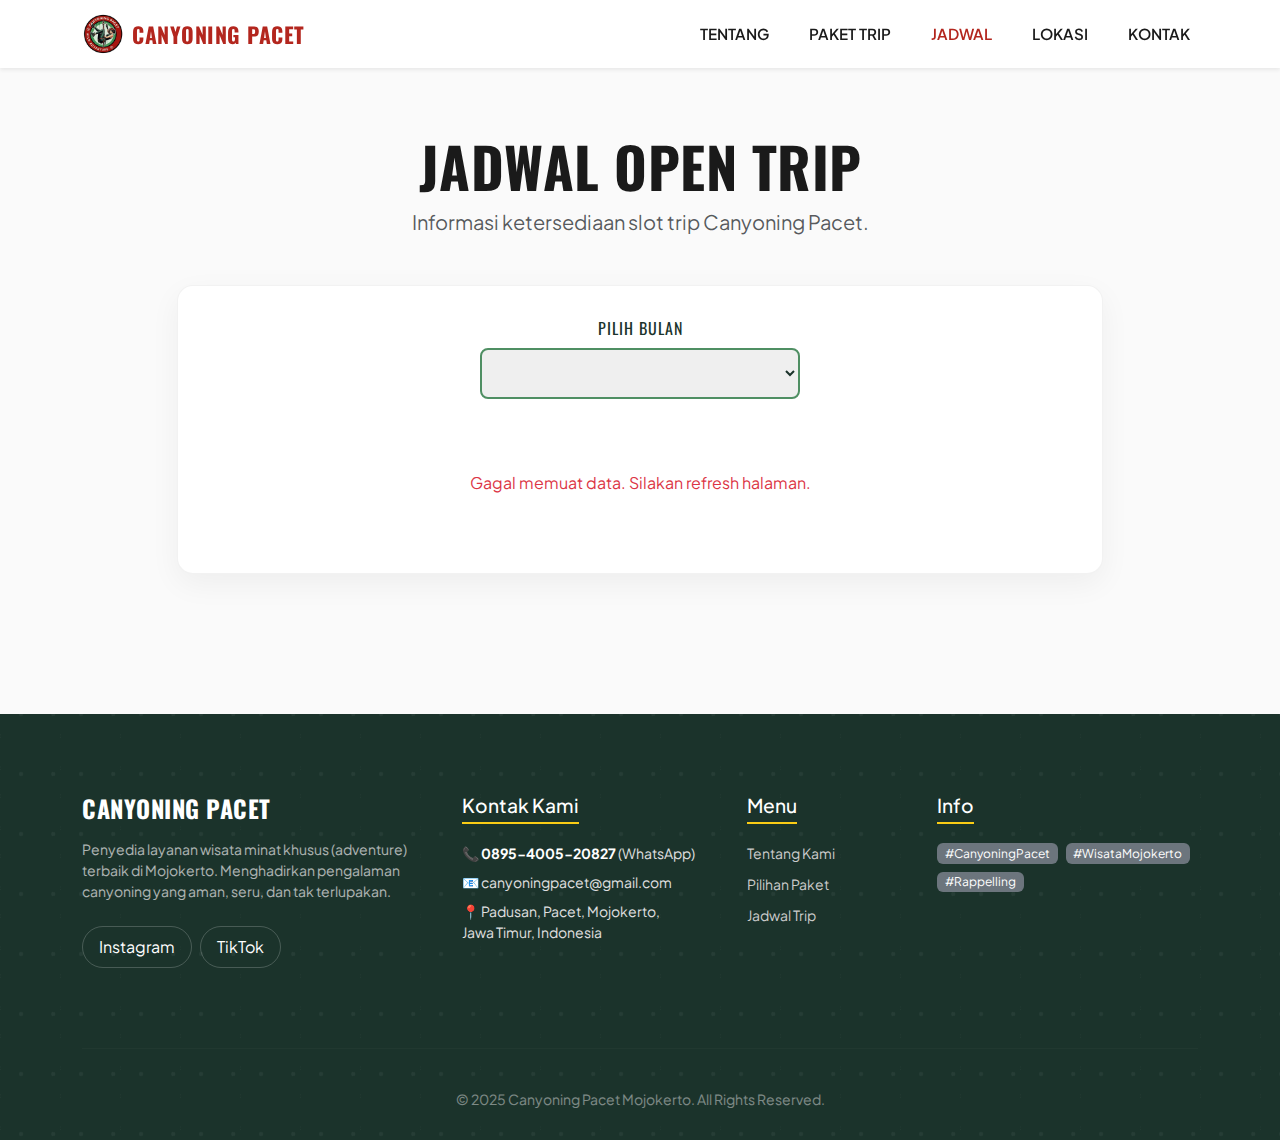
<file: schedule.html>
<!DOCTYPE html>
<html lang="id">
<head>
    <meta charset="UTF-8">
    <meta name="viewport" content="width=device-width, initial-scale=1">
    <title>Jadwal Open Trip | Canyoning Pacet Mojokerto</title>
    <meta name="description" content="Cek ketersediaan slot Open Trip Canyoning Pacet secara Real-time. Booking mudah via WhatsApp.">
    
    <link href="https://cdn.jsdelivr.net/npm/bootstrap@5.3.2/dist/css/bootstrap.min.css" rel="stylesheet">
    
    <link rel="icon" type="image/png" sizes="32x32" href="assets/logo/favicon-32.png">

    <link rel="preconnect" href="https://fonts.googleapis.com">
    <link rel="preconnect" href="https://fonts.gstatic.com" crossorigin>
    <link href="https://fonts.googleapis.com/css2?family=Oswald:wght@400;500;700&family=Plus+Jakarta+Sans:wght@400;500;600;700&family=Space+Mono:wght@400;700&display=swap" rel="stylesheet">

    <style>
        :root {
            /* === BRAND COLORS === */
            --brand-red: #B3261E;
            --brand-green: #4F8F63;
            --brand-green-dark: #1b332b; 
            --brand-black: #1A1A1A;
            --brand-white: #F5F5F5;
            --brand-accent: #FACC15;

            /* Functional */
            --wa-green: #25D366;
            --wa-dark: #075e54;
            --body-bg: #fafafa;
            
            /* Typography */
            --font-heading: 'Oswald', sans-serif;
            --font-body: 'Plus Jakarta Sans', sans-serif;
            --font-tech: 'Space Mono', monospace;
        }

        body {
            padding-top: 72px;
            font-family: var(--font-body);
            background-color: var(--body-bg);
            color: var(--brand-black);
        }

        /* TYPOGRAPHY OVERRIDES */
        h1, h2, h3, h4, h5, .navbar-brand {
            font-family: var(--font-heading);
            text-transform: uppercase;
            letter-spacing: 0.5px;
        }

        /* === NAVBAR === */
        .navbar {
            background: rgba(255, 255, 255, 0.95);
            backdrop-filter: blur(10px);
        }
        .navbar-brand { 
            color: var(--brand-red) !important; 
            font-weight: 700;
            font-size: 1.35rem;
        }
        .navbar-logo { height: 42px; width: auto; }
        .nav-link { 
            font-weight: 600; 
            font-size: 0.95rem;
            text-transform: uppercase;
            color: var(--brand-black);
        }
        .nav-link:hover, .nav-link.active { color: var(--brand-red) !important; }

        @media (max-width: 768px) {
            body { padding-top: 64px; }
            .navbar-logo { height: 34px; }
        }

        /* === SCHEDULE SECTION === */
        .section-padding { padding: 60px 0; }
        
        .schedule-card {
            background: #fff;
            border-radius: 16px;
            box-shadow: 0 10px 30px rgba(0,0,0,0.05);
            padding: 30px;
            border: 1px solid rgba(0,0,0,0.05);
        }

        /* Dropdown Style */
        .controls label { 
            font-family: var(--font-heading);
            font-size: 1rem; 
            color: var(--brand-green-dark); 
            letter-spacing: 1px;
        }
        select#monthSelect {
            width: 100%; max-width: 320px;
            padding: 12px 16px;
            border: 2px solid var(--brand-green);
            border-radius: 8px;
            font-family: var(--font-body);
            font-weight: 600;
            color: var(--brand-green-dark);
            cursor: pointer;
        }
        select#monthSelect:focus { outline: none; box-shadow: 0 0 0 4px rgba(79, 143, 99, 0.1); }

        /* Table Styling */
        .table-custom { width: 100%; border-collapse: separate; border-spacing: 0; margin-top: 20px; }
        .table-custom thead th {
            background: var(--brand-green-dark);
            color: #fff;
            padding: 18px;
            font-family: var(--font-heading);
            font-weight: 500;
            text-transform: uppercase;
            letter-spacing: 1px;
            font-size: 1rem;
        }
        .table-custom th:first-child { border-top-left-radius: 12px; }
        .table-custom th:last-child { border-top-right-radius: 12px; }
        
        .table-custom td { 
            padding: 18px; 
            border-bottom: 1px solid #eee; 
            vertical-align: middle; 
            font-weight: 500;
            color: #444;
        }
        .table-custom tr:last-child td { border-bottom: none; }

        /* Badge Slot (Tech Look) */
        .badge-slot { 
            display: inline-block; 
            padding: 6px 14px; 
            border-radius: 4px;
            font-family: var(--font-tech); 
            font-weight: 700; 
            font-size: 0.8rem; 
            color: #fff; 
            min-width: 90px; 
            text-align: center; 
        }
        .bg-available { background-color: var(--brand-green); }
        .bg-full { background-color: var(--brand-red); }

        /* Buttons */
        .btn-daftar {
            background: var(--brand-green-dark);
            color: white; border: none; padding: 10px 24px; border-radius: 50px;
            font-family: var(--font-heading); text-transform: uppercase; letter-spacing: 1px;
            font-size: 0.9rem; transition: all 0.2s;
            display: inline-flex; align-items: center; gap: 8px;
        }
        .btn-daftar:hover { 
            background: var(--brand-accent); 
            color: var(--brand-black); 
            transform: translateY(-2px); 
        }

        .btn-export {
            background-color: var(--brand-red); 
            color: white;
            font-family: var(--font-heading);
            font-weight: 500; letter-spacing: 1px; text-transform: uppercase;
            border: none; border-radius: 8px;
            padding: 14px 30px; margin-top: 25px; transition: 0.3s;
        }
        .btn-export:hover { background-color: #d32f2f; transform: translateY(-2px); }

        /* === MODAL === */
        .backdrop {
            position: fixed; inset: 0; background: rgba(0,0,0,0.7);
            display: none; justify-content: center; align-items: center; z-index: 9999;
            backdrop-filter: blur(5px);
        }
        .backdrop.show { display: flex; animation: fadeIn 0.3s; }
        .modal-box {
            background: #fff; width: 90%; max-width: 480px;
            padding: 30px; border-radius: 16px;
            box-shadow: 0 25px 50px -12px rgba(0, 0, 0, 0.5);
            animation: slideUp 0.3s;
        }
        .modal-box h3 { color: var(--brand-red); margin-bottom: 20px; }
        .modal-box input, .modal-box textarea {
            width: 100%; padding: 12px; border: 1px solid #ddd;
            border-radius: 8px; margin-top: 5px; font-family: var(--font-body);
        }
        .modal-box input:focus, .modal-box textarea:focus {
            outline: none; border-color: var(--brand-green);
        }

        @keyframes fadeIn { from { opacity: 0; } to { opacity: 1; } }
        @keyframes slideUp { from { transform: translateY(20px); } to { transform: translateY(0); } }

        /* === FOOTER === */
        footer {
            background-color: var(--brand-green-dark);
            color: #e0e0e0; padding-top: 80px; padding-bottom: 30px;
            font-family: var(--font-body); position: relative; overflow: hidden;
            margin-top: 80px;
        }
        footer::before {
            content: ''; position: absolute; inset: 0; opacity: 0.05; pointer-events: none;
            background-image: url("data:image/svg+xml,%3Csvg width='60' height='60' viewBox='0 0 60 60' xmlns='http://www.w3.org/2000/svg'%3E%3Cpath d='M54.627 0l.83.828-1.415 1.415-.828-.828-.828.828-1.415-1.415.828-.828-.828-.828 1.415-1.415.828.828.828-.828 1.415 1.415-.828.828zM22.485 0l.83.828-1.415 1.415-.828-.828-.828.828-1.415-1.415.828-.828-.828-.828 1.415-1.415.828.828.828-.828 1.415 1.415-.828.828zM0 22.485l.828.83-1.415 1.415-.828-.828-.828.828L-3.658 22.485l.828-.828-.828-.828 1.415-1.415.828.828.828-.828 1.415 1.415-.828.828zM0 54.627l.828.83-1.415 1.415-.828-.828-.828.828L-3.658 54.627l.828-.828-.828-.828 1.415-1.415.828.828.828-.828 1.415 1.415-.828.828zM54.627 60l.83-.828-1.415-1.415-.828.828-.828-.828-1.415 1.415.828.828-.828.828 1.415 1.415.828-.828.828.828 1.415-1.415-.828-.828zM22.485 60l.83-.828-1.415-1.415-.828.828-.828-.828-1.415 1.415.828.828-.828.828 1.415 1.415.828-.828.828.828 1.415-1.415-.828-.828z' fill='%23ffffff' fill-rule='evenodd'/%3E%3C/svg%3E");
        }
        .footer-title {
            color: #fff; font-size: 1.2rem; margin-bottom: 1.2rem;
            border-bottom: 2px solid var(--brand-accent); display: inline-block; padding-bottom: 5px;
        }
        .footer-menu { list-style: none; padding: 0; }
        .footer-menu li { margin-bottom: 10px; }
        .footer-menu a { color: #ccc; text-decoration: none; transition: 0.2s; }
        .footer-menu a:hover { color: var(--brand-accent); padding-left: 5px; }
        .footer-social {
            display: inline-block; padding: 8px 16px; border: 1px solid rgba(255,255,255,0.2);
            border-radius: 50px; color: #fff; text-decoration: none; margin-right: 5px; margin-bottom: 10px;
        }
        .footer-social:hover { background: var(--brand-accent); color: #000; border-color: var(--brand-accent); }
        .footer-col { min-width: 180px; margin-bottom: 30px; }

        @media (max-width: 768px) {
            .footer-scroll-wrapper {
                display: flex; gap: 30px; overflow-x: auto; padding-bottom: 20px;
            }
            .footer-col { min-width: 200px; margin-bottom: 0; }
        }

        /* === POSTER EXPORT CSS === */
        #exportPoster { display: none; }
        body.exporting #exportPoster { display: block; }
        .export-area { width: 1080px; max-width: 1080px; margin: 0 auto; overflow: hidden; }
        
        .poster {
            width: 1080px; height: 1920px; padding: 80px; box-sizing: border-box;
            background: linear-gradient(180deg, rgba(0,0,0,0.7), rgba(0,0,0,0.9)), url('canyoning.jpg');
            background-size: cover; background-position: center; color: white; position: relative;
            font-family: var(--font-body) !important;
        }
        /* Fonts di Poster disesuaikan dengan tema baru */
        .poster h2, .poster h3 { font-family: var(--font-heading) !important; }
        
        .poster-title h2 { font-size: 80px; color: var(--brand-accent); margin: 0; text-align: center; }
        .poster-title h3 { font-size: 50px; text-align: center; margin-bottom: 40px; color: #fff; }
        .poster-grid { display: grid; grid-template-columns: 1fr 4px 1fr; gap: 40px; margin-top: 40px; }
        .poster-divider { background: rgba(255,255,255,0.3); height: 100%; border-radius: 4px; }
        .row-item { display: flex; justify-content: space-between; align-items: center; padding: 12px 0; border-bottom: 1px solid rgba(255,255,255,0.15); }
        .row-date { font-size: 26px; font-weight: 700; font-family: var(--font-tech) !important; }
        .row-pill { padding: 8px 24px; border-radius: 8px; font-weight: 800; font-size: 20px; background: var(--brand-green); color: white; font-family: var(--font-heading) !important; letter-spacing: 1px; }
        .row-pill.full { background: var(--brand-red); }

        .hide-on-export { }
        body.exporting .hide-on-export { display: none !important; }
    </style>
</head>

<body>

    <nav class="navbar navbar-expand-lg fixed-top shadow-sm">
      <div class="container">
        <a class="navbar-brand d-flex align-items-center gap-2" href="index.html">
          <img src="assets/logo/logo-canyoning-pacet.png" alt="Logo Canyoning Pacet" class="navbar-logo">
          <span>CANYONING PACET</span>
        </a>

        <button class="navbar-toggler border-0" type="button" data-bs-toggle="collapse" data-bs-target="#nav">
          <span class="navbar-toggler-icon"></span>
        </button>

        <div id="nav" class="collapse navbar-collapse justify-content-end">
          <ul class="navbar-nav gap-lg-4 pt-3 pt-lg-0">
            <li><a class="nav-link" href="index.html#tentang">Tentang</a></li>
            <li><a class="nav-link" href="index.html#paket">Paket Trip</a></li>
            <li><a class="nav-link active" style="color:var(--brand-red)!important" href="#">Jadwal</a></li>
            <li><a class="nav-link" href="index.html#lokasi">Lokasi</a></li>
            <li><a class="nav-link" href="#kontak">Kontak</a></li>
          </ul>
        </div>
      </div>
    </nav>

    <section class="section-padding">
        <div class="container">
            <div class="row justify-content-center">
                <div class="col-lg-10">
                    
                    <div class="text-center mb-5">
                        <h1 class="display-4 mb-2 fw-bold">JADWAL OPEN TRIP</h1>
                        <p class="text-muted fs-5">Informasi ketersediaan slot trip Canyoning Pacet.</p>
                    </div>

                    <div class="schedule-card">
                        <div class="controls text-center mb-4">
                            <label for="monthSelect" class="d-block mb-2">PILIH BULAN</label>
                            <select id="monthSelect"></select>
                        </div>

                        <div id="loading" class="text-center py-5">
                            <div class="spinner-border text-danger" role="status"></div>
                            <p class="mt-3 fw-bold text-muted" style="font-family:var(--font-tech)">LOADING DATA...</p>
                        </div>

                        <div id="jadwal-wrapper" class="table-responsive" style="display:none;">
                            <table class="table-custom" id="tripTable">
                                <thead>
                                    <tr>
                                        <th width="30%">Tanggal Trip</th>
                                        <th width="20%" class="text-center">Sisa Slot</th>
                                        <th width="30%" class="text-center hide-on-export">Booking</th>
                                    </tr>
                                </thead>
                                <tbody id="tableBody"></tbody>
                            </table>
                        </div>

                        <div class="text-center">
                            <button id="btnExport" class="btn-export d-none">
                                📸 Download Poster
                            </button>
                        </div>
                    </div>
                </div>
            </div>
        </div>
    </section>

    <div id="modalBackdrop" class="backdrop">
        <div class="modal-box">
            <h3 class="fw-bold">FORMULIR BOOKING</h3>
            <div id="selectedDateText" class="text-muted small mb-3 pb-2 border-bottom" style="font-family: var(--font-tech);"></div>
            
            <label class="small fw-bold text-muted">Nama Lengkap</label>
            <input type="text" id="inputName" placeholder="Masukkan nama pemesan">

            <div class="row g-2 mt-2">
                <div class="col-6">
                    <label class="small fw-bold text-muted">Jumlah Pax</label>
                    <input type="number" id="inputQty" min="1" value="1">
                </div>
                <div class="col-6">
                    <label class="small fw-bold text-muted">No.WhatsApp</label>
                    <input type="text" id="inputPhone"  placeholder="08xx...">
                </div>
            </div>

            <label class="small fw-bold text-muted mt-2">Catatan (Opsional)</label>
            <textarea id="inputNote" rows="2" placeholder="Contoh: Request sepatu size 42..."></textarea>

            <div class="d-flex justify-content-end gap-2 mt-4">
                <button id="btnCancel" class="btn btn-light rounded-pill px-4 fw-bold">Batal</button>
                <button id="btnSend" class="btn btn-danger rounded-pill px-4 fw-bold" style="background:var(--brand-red); color:#fff;">Kirim Booking</button>
            </div>
        </div>
    </div>

    <div id="exportPoster"></div>

    <footer id="kontak">
        <div class="container">
            <div class="row g-4 footer-scroll-wrapper">
                
                <div class="col-lg-4 col-md-6 footer-col">
                    <h5 class="fw-bold text-white mb-3" style="font-family: var(--font-heading); font-size: 1.5rem;">
                        CANYONING PACET
                    </h5>
                    <p class="small opacity-75 mb-4">
                        Penyedia layanan wisata minat khusus (adventure) terbaik di Mojokerto. Menghadirkan pengalaman canyoning yang aman, seru, dan tak terlupakan.
                    </p>
                    <div>
                        <a href="#" class="footer-social">Instagram</a>
                        <a href="#" class="footer-social">TikTok</a>
                    </div>
                </div>

                <div class="col-lg-3 col-md-6 footer-col">
                    <h6 class="footer-title">Kontak Kami</h6>
                    <ul class="list-unstyled small opacity-90">
                        <li class="mb-2">📞 <strong class="text-white">0895-4005-20827</strong> (WhatsApp)</li>
                        <li class="mb-2">📧 canyoningpacet@gmail.com</li>
                        <li>📍 Padusan, Pacet, Mojokerto,<br>Jawa Timur, Indonesia</li>
                    </ul>
                </div>

                <div class="col-lg-2 col-md-6 footer-col">
                    <h6 class="footer-title">Menu</h6>
                    <ul class="footer-menu small">
                        <li><a href="index.html#tentang">Tentang Kami</a></li>
                        <li><a href="index.html#paket">Pilihan Paket</a></li>
                        <li><a href="#">Jadwal Trip</a></li>
                    </ul>
                </div>

                <div class="col-lg-3 col-md-6 footer-col">
                    <h6 class="footer-title">Info</h6>
                    <div class="d-flex flex-wrap gap-2">
                        <span class="badge bg-secondary fw-normal">#CanyoningPacet</span>
                        <span class="badge bg-secondary fw-normal">#WisataMojokerto</span>
                        <span class="badge bg-secondary fw-normal">#Rappelling</span>
                    </div>
                </div>

            </div>

            <hr style="border-color: rgba(255,255,255,0.1); margin: 40px 0;">

            <div class="text-center small opacity-50">
                © 2025 Canyoning Pacet Mojokerto. All Rights Reserved.
            </div>
        </div>
    </footer>

    <script src="https://cdn.jsdelivr.net/npm/bootstrap@5.3.2/dist/js/bootstrap.bundle.min.js"></script>

    <script>
        /* LOGIC TIDAK DIUBAH, HANYA STYLE DALAM POSTER */
        const CONFIG = {
            apiURL: "https://script.google.com/macros/s/AKfycbwoQKn-H3UjntAj1onCpgsOFN1PPM3b71xAB1iS9ROfDmwKyL9gVg89MX8S8uTj_N3x/exec",
            saveURL: "https://script.google.com/macros/s/AKfycbywQBG9xMDjRshEg07HFuGDuHwyTIKHRJEmXSbxEqj8OU1PJIYnWUi63v72h14TaxzL/exec",
            maxSlot: 17,
            waNumber: "62895400520827"
        };

        let sheetsData = [];
        let currentSelectedDateISO = null;
        
        const els = {
            monthSelect: document.getElementById("monthSelect"),
            loading: document.getElementById("loading"),
            wrapper: document.getElementById("jadwal-wrapper"),
            tableBody: document.getElementById("tableBody"),
            modal: document.getElementById("modalBackdrop"),
            modalDate: document.getElementById("selectedDateText"),
            inputName: document.getElementById("inputName"),
            inputQty: document.getElementById("inputQty"),
            inputPhone: document.getElementById("inputPhone"),
            inputNote: document.getElementById("inputNote"),
            btnCancel: document.getElementById("btnCancel"),
            btnSend: document.getElementById("btnSend"),
            btnExport: document.getElementById("btnExport"),
            exportContainer: document.getElementById("exportPoster")
        };

        /* 1. LOAD DATA */
        async function init() {
            try {
                const cached = localStorage.getItem("tripDataCache");
                if(cached) {
                    const parsed = JSON.parse(cached);
                    if(Date.now() - parsed.ts < 1800000) { 
                        sheetsData = parsed.data;
                        renderMonths();
                        return;
                    }
                }
                const res = await fetch(CONFIG.apiURL);
                const json = await res.json();
                sheetsData = json;
                localStorage.setItem("tripDataCache", JSON.stringify({ ts: Date.now(), data: json }));
                renderMonths();
            } catch (err) {
                els.loading.innerHTML = `<span class="text-danger">Gagal memuat data. Silakan refresh halaman.</span>`;
                console.error(err);
            }
        }

        function renderMonths() {
            els.monthSelect.innerHTML = "";
            sheetsData.forEach(sheet => {
                const opt = document.createElement("option");
                opt.value = sheet.sheetName;
                opt.textContent = sheet.sheetName;
                els.monthSelect.appendChild(opt);
            });

            if(els.monthSelect.options.length > 0) {
                renderTable(els.monthSelect.value);
                els.btnExport.classList.remove("d-none");
            }
            
            els.loading.style.display = "none";
            els.wrapper.style.display = "block";
            els.monthSelect.addEventListener("change", (e) => renderTable(e.target.value));
        }

        /* 2. RENDER TABLE */
        function renderTable(sheetName) {
            els.tableBody.innerHTML = "";
            const sheet = sheetsData.find(s => s.sheetName === sheetName);
            if(!sheet) return;

            const today = new Date();
            today.setHours(0,0,0,0);

            sheet.data.forEach(row => {
                if(row.length === 2 && row[0] && typeof row[1] === "number") {
                    const d = new Date(row[0]);
                    if(d < today || d.getDay() === 5) return;

                    const booked = row[1];
                    const sisa = Math.max(0, CONFIG.maxSlot - booked);
                    const dateStr = d.toLocaleDateString("id-ID", { weekday: "long", day: "numeric", month: "long", year: "numeric" });

                    const tr = document.createElement("tr");
                    tr.innerHTML = `<td>${dateStr}</td>`;
                    
                    const tdSlot = document.createElement("td");
                    tdSlot.className = "text-center";
                    tdSlot.innerHTML = `<span class="badge-slot ${sisa > 0 ? 'bg-available' : 'bg-full'}">${sisa === 0 ? 'FULL' : sisa + ' SLOT'}</span>`;
                    tr.appendChild(tdSlot);

                    const tdAction = document.createElement("td");
                    tdAction.className = "text-center hide-on-export";
                    
                    if(sisa > 0) {
                        const btn = document.createElement("button");
                        btn.className = "btn-daftar";
                        btn.innerHTML = `<span>BOOKING</span> <svg width="14" height="14" fill="currentColor" viewBox="0 0 16 16"><path d="M4 1.5H3a2 2 0 0 0-2 2V14a2 2 0 0 0 2 2h10a2 2 0 0 0 2-2V3.5a2 2 0 0 0-2-2h-1v1h1a1 1 0 0 1 1 1V14a1 1 0 0 1-1 1H3a1 1 0 0 1-1-1V3.5a1 1 0 0 1 1-1h1v-1z"/><path d="M9.5 1a.5.5 0 0 1 .5.5v1a.5.5 0 0 1-.5.5h-3a.5.5 0 0 1-.5-.5v-1a.5.5 0 0 1 .5-.5h3zm-3-1A1.5 1.5 0 0 0 5 1.5v1A1.5 1.5 0 0 0 6.5 4h3A1.5 1.5 0 0 0 11 2.5v-1A1.5 1.5 0 0 0 9.5 0h-3z"/></svg>`;
                        btn.onclick = () => openModal(row[0], dateStr);
                        tdAction.appendChild(btn);
                    } else {
                        tdAction.innerHTML = "<span class='text-muted small'> - </span>";
                    }
                    tr.appendChild(tdAction);
                    
                    els.tableBody.appendChild(tr);
                }
            });

            if(els.tableBody.children.length === 0) {
                els.tableBody.innerHTML = `<tr><td colspan="3" class="text-center py-4 text-muted">Tidak ada jadwal tersedia.</td></tr>`;
            }
        }

        /* 3. MODAL & WHATSAPP */
        function openModal(isoDate, textDate) {
            currentSelectedDateISO = isoDate;
            els.modalDate.textContent = "📅 " + textDate;
            els.inputName.value = ""; els.inputQty.value = 1; els.inputPhone.value = ""; els.inputNote.value = "";
            els.modal.classList.add("show");
        }
        function closeModal() { els.modal.classList.remove("show"); }

        function sendBooking() {
            const name = els.inputName.value.trim();
            const qty = parseInt(els.inputQty.value) || 1;
            const phone = els.inputPhone.value.trim();
            const note = els.inputNote.value.trim();
            if(!name) { alert("Nama wajib diisi!"); return; }

            const d = new Date(currentSelectedDateISO);
            const dateShort = d.toLocaleDateString("id-ID", { day:"numeric", month:"long", year:"numeric" });
            let msg = `Halo Admin Canyoning Pacet, saya ingin booking Open Trip.\n\n Nama: ${name}\n Tanggal: ${dateShort}\n Jumlah: ${qty} Pax\n`;
            if(phone) msg += ` No HP: ${phone}\n`;
            if(note) msg += ` Catatan: ${note}\n`;
            msg += `\nMohon konfirmasi ya. Terima kasih.`;

            window.open(`https://wa.me/${CONFIG.waNumber}?text=${encodeURIComponent(msg)}`, "_blank");
            
            fetch(CONFIG.saveURL, {
                method: "POST",
                body: JSON.stringify({ nama: name, nohp: phone, jumlah: qty, tanggal: dateShort, catatan: note })
            }).catch(e => console.log(e));
            closeModal();
        }

        els.btnCancel.onclick = closeModal;
        els.btnSend.onclick = sendBooking;
        els.modal.onclick = (e) => { if(e.target === els.modal) closeModal(); };

        /* 4. POSTER GENERATOR (UPDATED FONT STYLES) */
        function createPosterHTML(sheetName) {
            const sheet = sheetsData.find(s => s.sheetName === sheetName);
            if(!sheet) return "";
            const today = new Date(); today.setHours(0,0,0,0);
            
            const rows = sheet.data
                .filter(r => r.length === 2 && typeof r[1] === "number")
                .map(r => ({ d: new Date(r[0]), sold: r[1] }))
                .filter(item => item.d >= today && item.d.getDay() !== 5)
                .sort((a,b) => a.d - b.d);
            
            const half = Math.ceil(rows.length / 2);
            const left = rows.slice(0, half);
            const right = rows.slice(half);

            const renderRow = (item) => {
                const dateStr = item.d.toLocaleDateString("id-ID", { day:"2-digit", month:"short" }).toUpperCase();
                const sisa = Math.max(0, CONFIG.maxSlot - item.sold);
                const text = sisa === 0 ? "FULL" : `${sisa} PAX`;
                return `<div class="row-item"><div class="row-date">${dateStr}</div><div class="row-slot"><span class="row-pill ${sisa > 0 ? '' : 'full'}">${text}</span></div></div>`;
            };

            // Poster styles updated to use Oswald & Jakarta Sans
            return `
            <div class="poster">
                <div class="text-center mb-4">
                <img src="assets/logo/logo-canyoning-pacet.png" style="width:250px;"></div>
                <div class="poster-title"><h2>JADWAL OPEN TRIP</h2>
                <h3>${sheetName.toUpperCase()}</h3></div>
                <div class="poster-grid">
                <div>${left.map(renderRow).join("")}</div>
                <div class="poster-divider"></div><div>${right.map(renderRow).join("")}</div></div>
                <div style="margin-top:60px; ; background:rgba(255,255,255,0.15); padding:30px; border-radius:20px; border:2px solid rgba(255,255,255,0.3);">
                    <h3 style="color:#FACC15; font-weight:800; text-align:center;">INFO PEMESANAN</h3>
                    <ul style="list-style:none; padding:0; font-size:24px; font-weight:500;">
                        <li>Minimal keberangkatan <b>5 peserta</b>.</li>
                        <li>Bisa join open trip jika kurang dari 5 orang.</li>
                        <li>Konfirmasi peserta / reschedule maksimal <b>H-1</b>.</li>
                        <li>Pembatalan hari-H → <b>DP hangus</b>.</li>
                    </ul>
                    <h4>Pembayaran DP</h4>
                      <p>
                        BCA – <b>6140846421</b><br>
                        A.n. <b>Muhammad Fatichul Ichsan</b>
                      </p>
                </div>
                <div style="position:absolute; bottom:50px; width:100%; left:0; text-align:center; font-size:24px; font-weight:600;">canyoningpacet.com</div>
            </div>`;
        }

        async function doExport() {
            const sheetName = els.monthSelect.value;
            if(!sheetName) return;
            if(typeof html2canvas === "undefined") {
                await new Promise(resolve => {
                    const s = document.createElement("script");
                    s.src = "https://cdn.jsdelivr.net/npm/html2canvas@1.4.1/dist/html2canvas.min.js";
                    s.onload = resolve;
                    document.head.appendChild(s);
                });
            }
            els.btnExport.textContent = "Sedang Membuat Poster...";
            document.body.classList.add("exporting");
            els.exportContainer.innerHTML = `<div class="export-area">${createPosterHTML(sheetName)}</div>`;

            try {
                const canvas = await html2canvas(document.querySelector(".poster"), { scale: 2, useCORS: true, backgroundColor: null });
                const link = document.createElement("a");
                link.download = `Jadwal-Trip-${sheetName}.png`;
                link.href = canvas.toDataURL("image/png");
                link.click();
            } catch(e) { alert("Gagal export poster."); } 
            finally {
                document.body.classList.remove("exporting");
                els.exportContainer.innerHTML = "";
                els.btnExport.textContent = "📸 Download Poster Poster";
            }
        }
        els.btnExport.onclick = doExport;
        init();
    </script>
</body>
</html>
</file>
